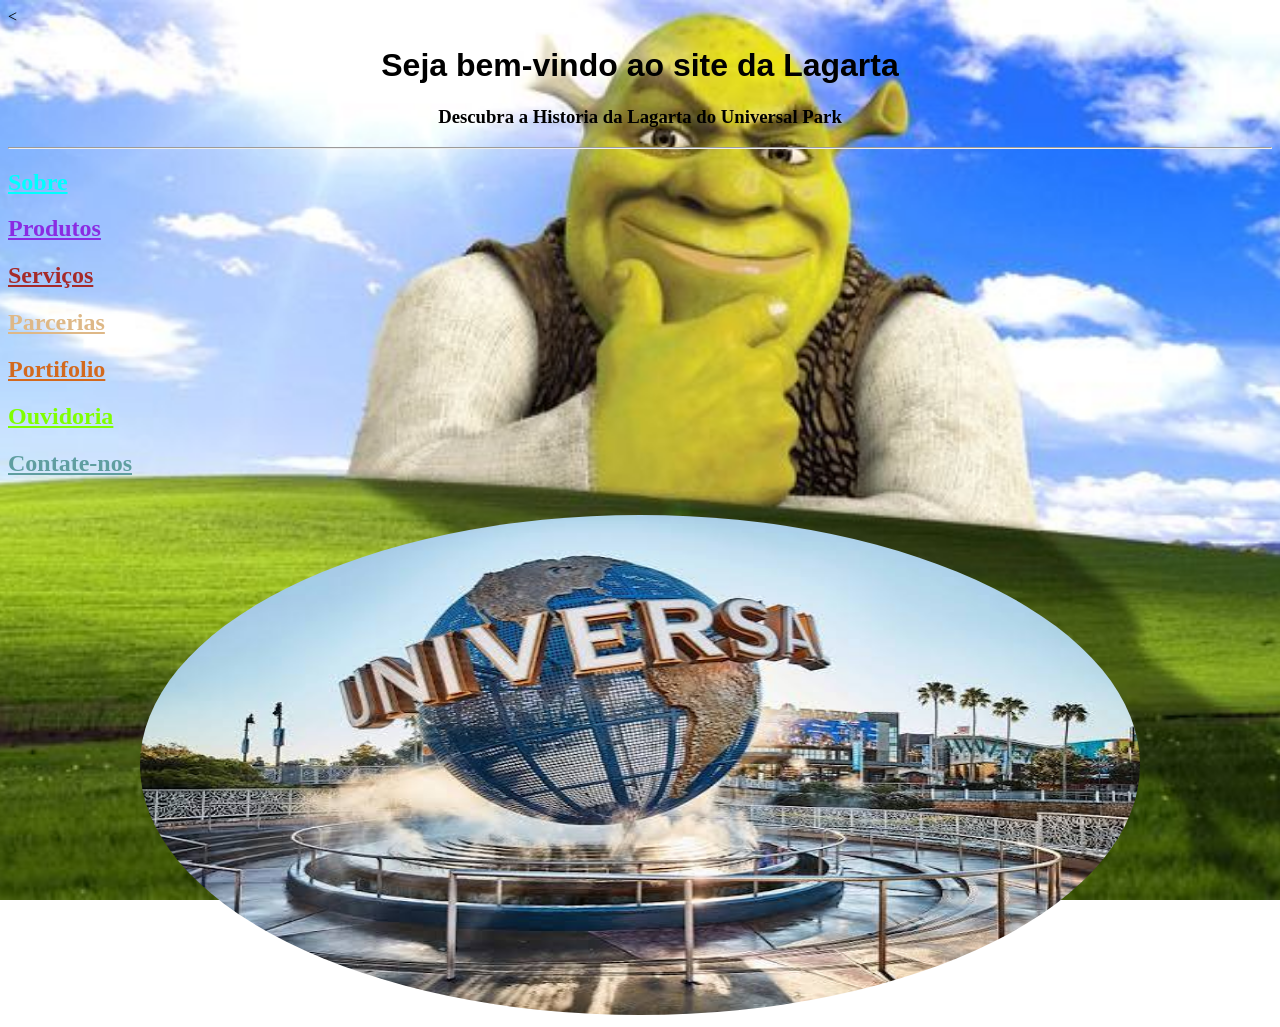
<file: index.html>
<!DOCTYPE html>
<html lang="en">
<head>
    <meta charset="UTF-8">
    <meta name="viewport" content="width=device-width, initial-scale=1.0">
    <title>Document</title>
    <link rel="stylesheet" href="style.css">
    <link rel="stylesheet" href="Rgb.css">
</head>
<body>
    <
<center>
    <main>
    <H1 class="rgb" style="font-family: Impact, Haettenschweiler, 'Arial Narrow Bold', sans-serif;">Seja bem-vindo ao site da Lagarta</H1>
    </main>
    <footer>
<strong><h3>Descubra a Historia da Lagarta do Universal Park</h3><strong>
</footer>
</center>
    

<hr>



<nav>
<h1><a style="color: aqua;"  href="sobre.html">Sobre</a></h1>
<h1><a  style="color: blueviolet;"  href="produtos.html">Produtos</a></h1>
<h1><a style="color: brown;"  href="serviços.html">Serviços</a></h1>
<h1><a style="color: burlywood;" href="parceiros.html">Parcerias</a></h1>
<h1><a style="color: chocolate;" href="portifolio.html">Portifolio</a></h1>
<h1><a style="color: chartreuse;" href="ouvidoria.html">Ouvidoria</a></h1>
<h1><a style="color: cadetblue;" href="contate-nos.html"> Contate-nos</a></h1>

</nav>
<br>


<center></style><img src="universal.jpeg" alt="" style="height: 500px; width: 1000px; border-radius: 50%;"></center>
</body>
</html>
</file>
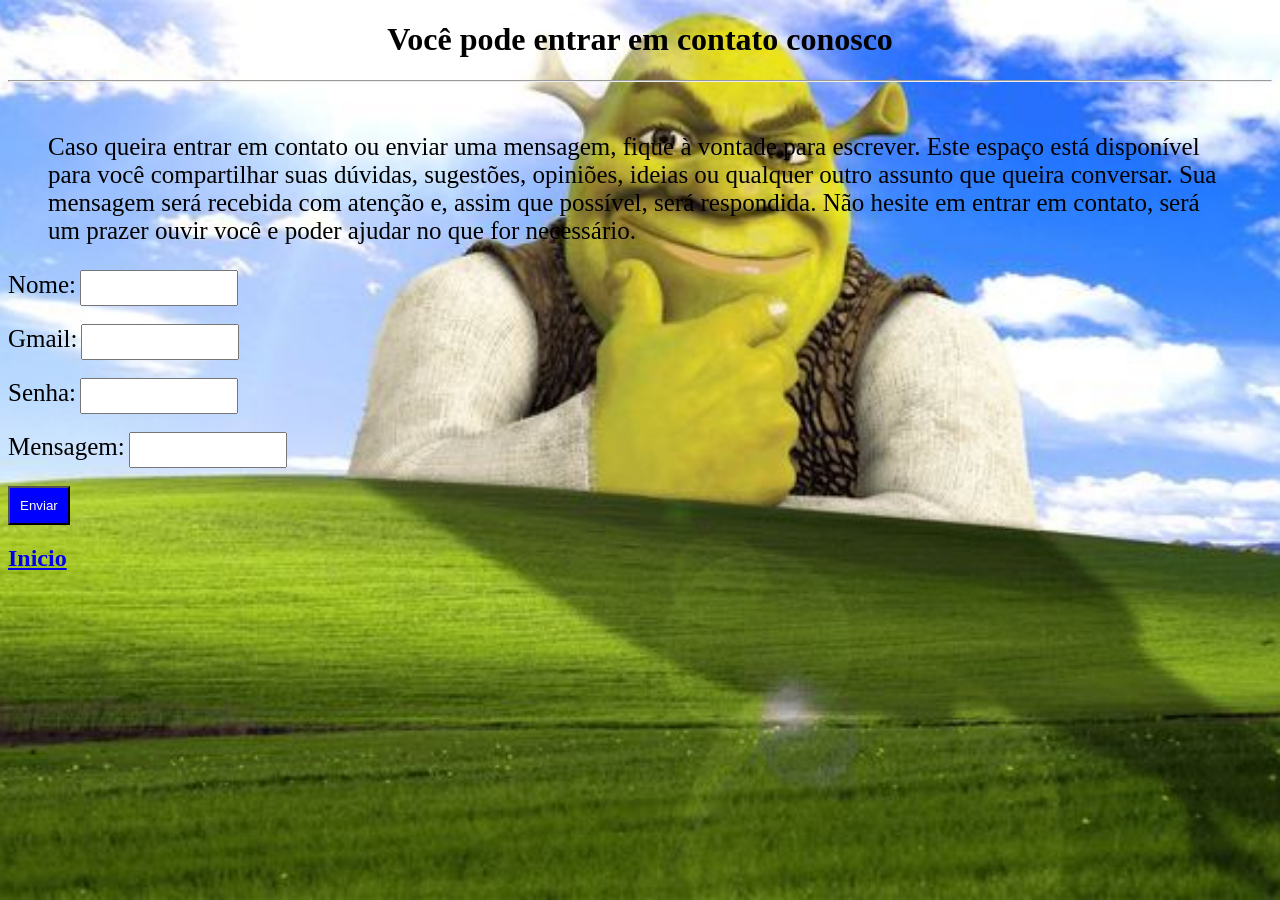
<file: contate-nos.html>
<!DOCTYPE html>
<html lang="en">
<head>
    <meta charset="UTF-8">
    <meta name="viewport" content="width=device-width, initial-scale=1.0">
    <title>Document</title>
    <link rel="stylesheet" href="style.css">
    <link rel="stylesheet" href="Rgb.css">
</head>
<body>
    <footer>
<center><h1 class="rgb">Você pode entrar em contato conosco</h1></center>
    </footer>
<hr>
<br>
<blockquote><p style="font-size: 25px;"class="rgb">Caso queira entrar em contato ou enviar uma mensagem, fique à vontade para escrever. Este espaço está disponível para você compartilhar suas dúvidas, sugestões, opiniões, ideias ou qualquer outro assunto que queira conversar. Sua mensagem será recebida com atenção e, assim que possível, será respondida. Não hesite em entrar em contato, será um prazer ouvir você e poder ajudar no que for necessário.</p></blockquote>

    <form>

        <label style="font-size: 25px;">Nome:</label>
        <input style="width: 150px; height: 30px;" type="text">

        <br><br>

        <label style="font-size: 25px;">Gmail:</label>
        <input style="width: 150px; height: 30px;" type="text">

        <br><br>

      <label style="font-size: 25px;">Senha:</label>
        <input style="width: 150px; height: 30px;" type="text">

        <br><br>
        
        <label style="font-size: 25px;">Mensagem:</label>
        <input style="width: 150px; height: 30px;" type="text">

        <br><br>

        <button style="background-color: blue; color: white; padding: 10px;">Enviar</button>
    </form>












<nav>
<h1><a class="rgb" href="index.html">Inicio</a></h1>
</nav>
</body>
</html>
</file>
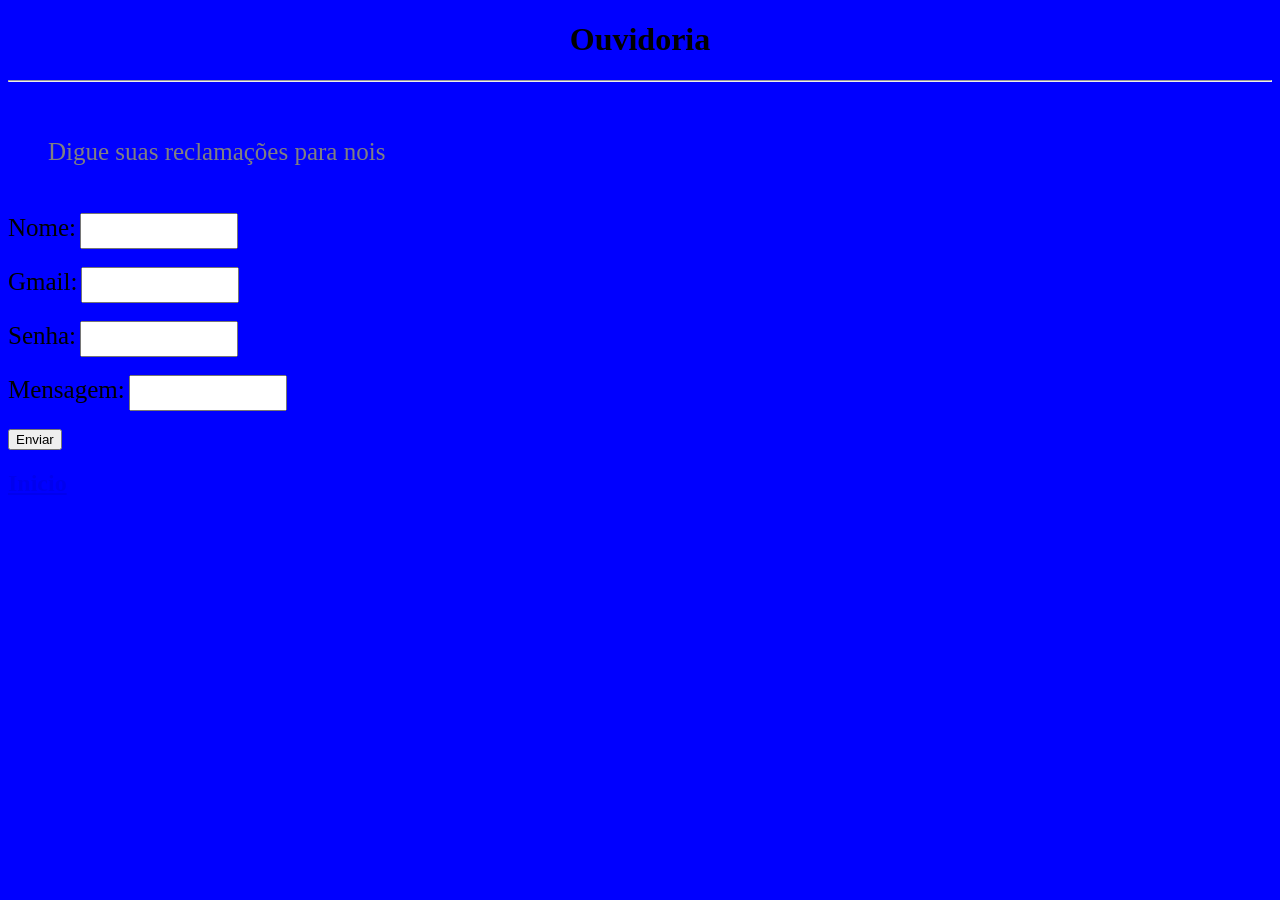
<file: ouvidoria.html>
<!DOCTYPE html>
<html lang="en">
<head>
    <meta charset="UTF-8">
    <meta name="viewport" content="width=device-width, initial-scale=1.0">
    <title>Document</title>
    <style>
    body {
        background-color: blue;
        color: black;
    }
</style>
    <link rel="stylesheet" href="Rgb.css">
</head>
<body>
    <footer>
    <center><h1 class="rgb">Ouvidoria</h1></center>
    </footer>
<hr>
<br>
 <blockquote><p style="font-size: 25px;color: gray;line-height: 1.5;"class="rgb">Digue suas reclamações para nois</p></blockquote>
<br>
  <form;">

        <label style="font-size: 25px;">Nome:</label>
        <input style="width: 150px; height: 30px;" type="text">

        <br><br>

        <label style="font-size: 25px;">Gmail:</label>
        <input style="width: 150px; height: 30px;" type="text">

        <br><br>

      <label style="font-size: 25px;">Senha:</label>
        <input style="width: 150px; height: 30px;" type="text">

        <br><br>
        
        <label style="font-size: 25px;">Mensagem:</label>
        <input style="width: 150px; height: 30px;" type="text">

        <br><br>

       <button>Enviar</button>
    </form>

<nav>
<h1><a class="rgb" href="index.html">Inicio</a></h1>
</nav>




</body>
</html>
</file>
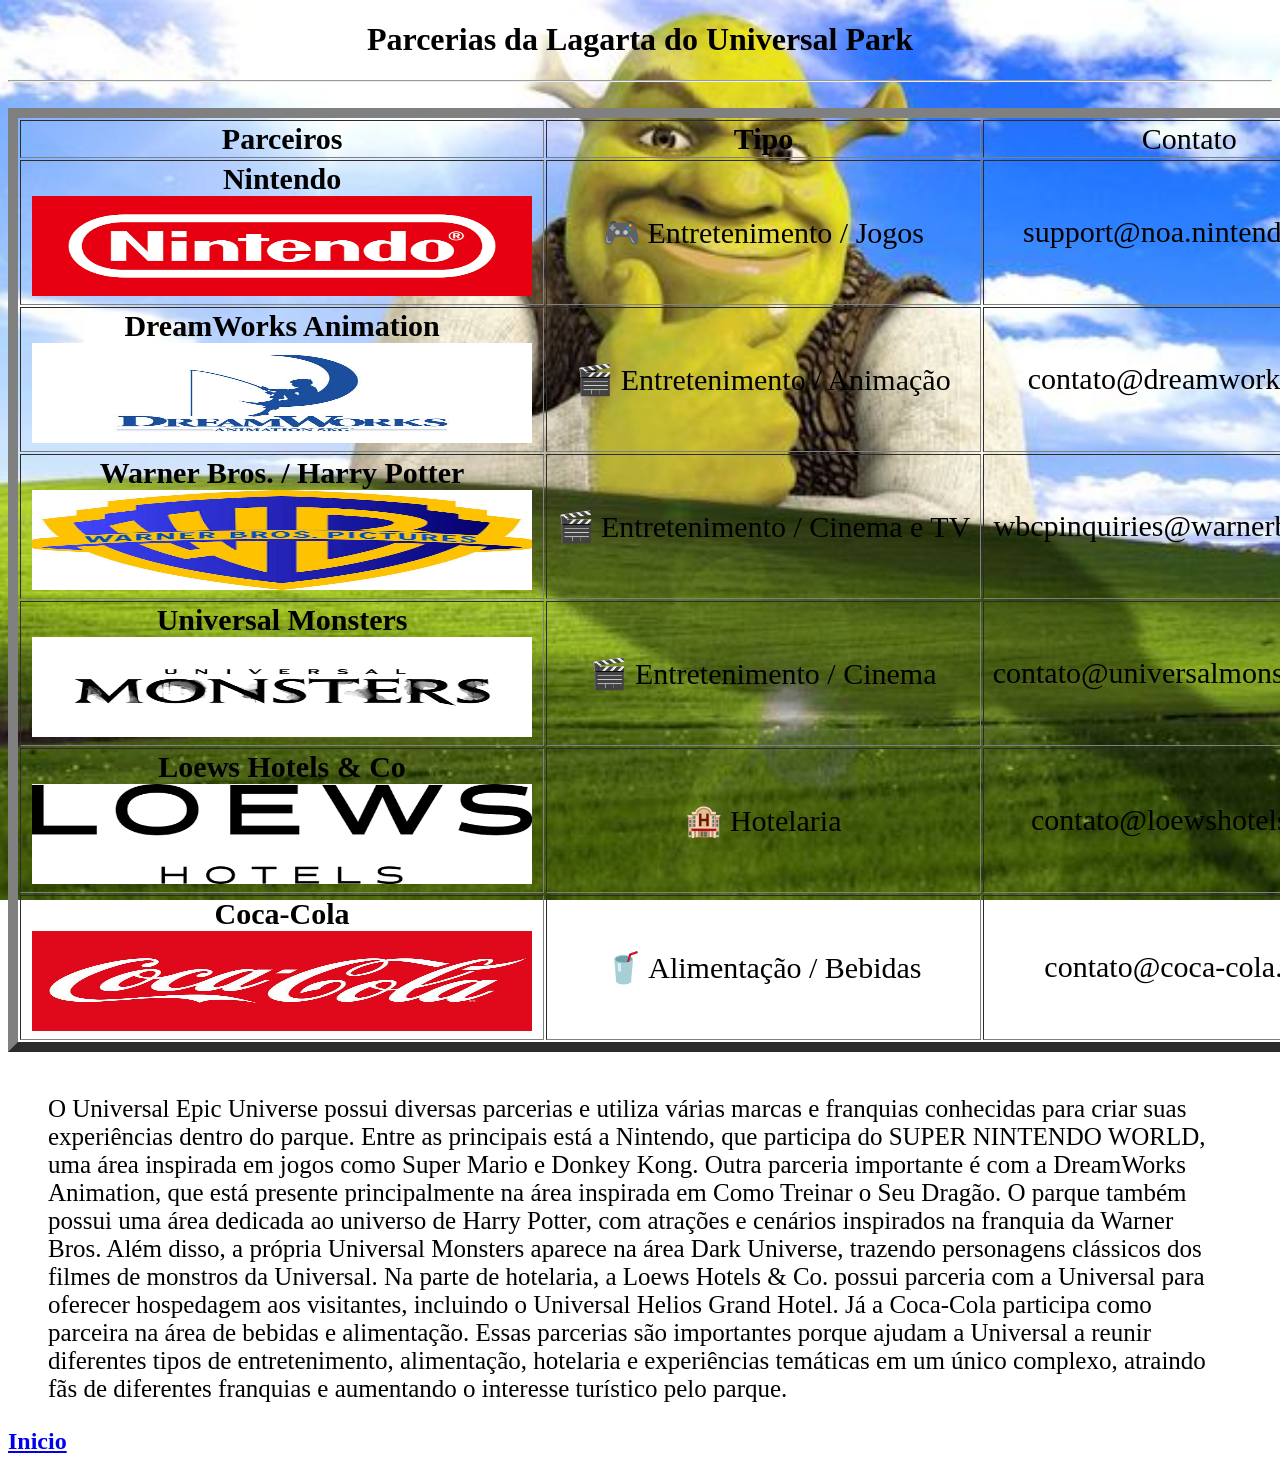
<file: parceiros.html>
<!DOCTYPE html>
<html lang="en">
<head>
    <meta charset="UTF-8">
    <meta name="viewport" content="width=device-width, initial-scale=1.0">
    <title>Document</title>
    <link rel="stylesheet" href="style.css">
    <link rel="stylesheet" href="Rgb.css">
</head>
<body>
<footer>
    <center><h1 class="rgb">Parcerias da Lagarta do Universal Park</h1></center>
</footer>
    <hr>
    <br>
    
    
    
    <table border="10" style="height: 200px; width: 1400px;">

</tr>
<article>
<tr>
         <th style="font-size: 30px;"><center>Parceiros</center></th>  
        <th style="font-size: 30px;"><center>Tipo</center></th>
        <td style="font-size: 30px;"><center>Contato</center></td>
        <tr>
        </article>       
         <th style="font-size: 30px;"><center>Nintendo    </center><img src="nin.png" alt="" style="height: 100px; width: 500px;"></th>  
        <td style="font-size: 30px;"><center>🎮 Entretenimento / Jogos</center></td>
         <td style="font-size: 30px;"><center>support@noa.nintendo.com   </center></td> 

 <tr>
 </article>
        <th style="font-size: 30px;"><center>DreamWorks Animation</center><img src="dream.jpeg" alt="" style="height: 100px; width: 500px;"></th>   
        <td style="font-size: 30px;"><center>🎬 Entretenimento / Animação</center></td>
 <td style="font-size: 30px;"><center>contato@dreamworks.com   </center></td> 
</article>
 <tr>
            
        <th style="font-size: 30px;"><center>Warner Bros. / Harry Potter</center><img src="warney.jpeg" alt="" style="height: 100px; width: 500px;"></th> 
        <td style="font-size: 30px;"><center>🎬 Entretenimento / Cinema e TV</center></td>
         <td style="font-size: 30px;"><center>wbcpinquiries@warnerbros.com    </center></td> 
 </article>
         <tr>
      <th style="font-size: 30px;"><center>Universal Monsters</center><img src="universal mon.png" alt="" style="height: 100px; width: 500px;" ></th>
       <td style="font-size: 30px;"><center>🎬 Entretenimento / Cinema</center></td> 
 <td style="font-size: 30px;"><center>contato@universalmonsters.com   </center></td> 
         </article>     
 <tr>
    <th style="font-size: 30px;"><center>Loews Hotels & Co</center><img src="Lowes.png" alt="" style="height: 100px;" width="500px"></th> 
     <td style="font-size: 30px;"><center>🏨 Hotelaria</center></td>
      <td style="font-size: 30px;"><center>contato@loewshotels.com    </center></td> 
 </article>
      <tr>
     <th style="font-size: 30px;"><center>Coca-Cola</center><img src="coca.jpeg" alt="" style="height: 100px; width: 500px;"></th>
      <td style="font-size: 30px;"><center>🥤 Alimentação / Bebidas</center></td> 
       <td style="font-size: 30px;"><center>contato@coca-cola.com    </center></td> 
      </article>


</table> 
    <br>
    <blockquote><p style="font-size: 25px;" class="rgb">O Universal Epic Universe possui diversas parcerias e utiliza várias marcas e franquias conhecidas para criar suas experiências dentro do parque. Entre as principais está a Nintendo, que participa do SUPER NINTENDO WORLD, uma área inspirada em jogos como Super Mario e Donkey Kong. Outra parceria importante é com a DreamWorks Animation, que está presente principalmente na área inspirada em Como Treinar o Seu Dragão. O parque também possui uma área dedicada ao universo de Harry Potter, com atrações e cenários inspirados na franquia da Warner Bros. Além disso, a própria Universal Monsters aparece na área Dark Universe, trazendo personagens clássicos dos filmes de monstros da Universal. Na parte de hotelaria, a Loews Hotels & Co. possui parceria com a Universal para oferecer hospedagem aos visitantes, incluindo o Universal Helios Grand Hotel. Já a Coca-Cola participa como parceira na área de bebidas e alimentação. Essas parcerias são importantes porque ajudam a Universal a reunir diferentes tipos de entretenimento, alimentação, hotelaria e experiências temáticas em um único complexo, atraindo fãs de diferentes franquias e aumentando o interesse turístico pelo parque.</p></blockquote>
    
    
    
    
    
    <nav>
    <h1><a class="rgb" href="index.html">Inicio</a></h1>
    </nav>



</body>
</html>
</file>
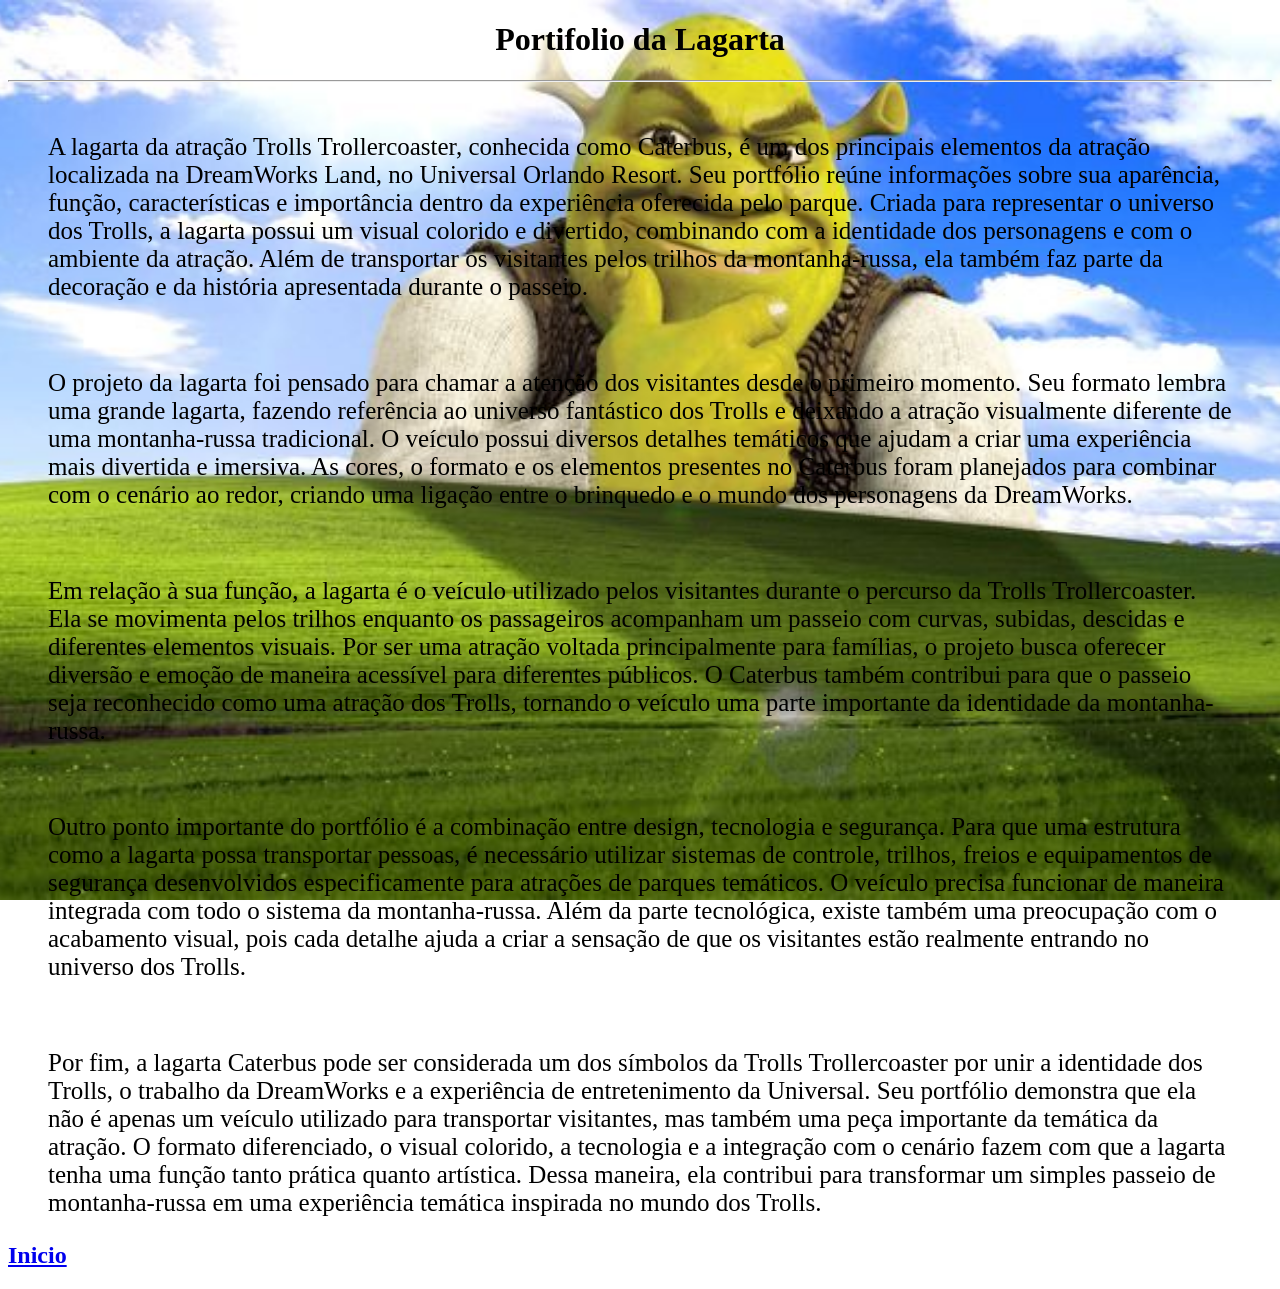
<file: portifolio.html>
<!DOCTYPE html>
<html lang="en">
<head>
    <meta charset="UTF-8">
    <meta name="viewport" content="width=device-width, initial-scale=1.0">
    <title>Document</title>
    <link rel="stylesheet" href="style.css">
    <link rel="stylesheet" href="Rgb.css">
</head>
<body>
    <footer>
  <center><h1 class="rgb">Portifolio da Lagarta</h1></center>
    </footer>
  <hr>
  <br>
  <blockquote> <p style="font-size: 25px;"class="rgb">  A lagarta da atração Trolls Trollercoaster, conhecida como Caterbus, é um dos principais elementos da atração localizada na DreamWorks Land, no Universal Orlando Resort. Seu portfólio reúne informações sobre sua aparência, função, características e importância dentro da experiência oferecida pelo parque. Criada para representar o universo dos Trolls, a lagarta possui um visual colorido e divertido, combinando com a identidade dos personagens e com o ambiente da atração. Além de transportar os visitantes pelos trilhos da montanha-russa, ela também faz parte da decoração e da história apresentada durante o passeio.  </p></blockquote>
  <br>
  <blockquote> <p style="font-size: 25px;"class="rgb">  O projeto da lagarta foi pensado para chamar a atenção dos visitantes desde o primeiro momento. Seu formato lembra uma grande lagarta, fazendo referência ao universo fantástico dos Trolls e deixando a atração visualmente diferente de uma montanha-russa tradicional. O veículo possui diversos detalhes temáticos que ajudam a criar uma experiência mais divertida e imersiva. As cores, o formato e os elementos presentes no Caterbus foram planejados para combinar com o cenário ao redor, criando uma ligação entre o brinquedo e o mundo dos personagens da DreamWorks.  </p></blockquote>
  <br>
  <blockquote> <p style="font-size: 25px;"class="rgb">    Em relação à sua função, a lagarta é o veículo utilizado pelos visitantes durante o percurso da Trolls Trollercoaster. Ela se movimenta pelos trilhos enquanto os passageiros acompanham um passeio com curvas, subidas, descidas e diferentes elementos visuais. Por ser uma atração voltada principalmente para famílias, o projeto busca oferecer diversão e emoção de maneira acessível para diferentes públicos. O Caterbus também contribui para que o passeio seja reconhecido como uma atração dos Trolls, tornando o veículo uma parte importante da identidade da montanha-russa.</p></blockquote>
  <br>
  <blockquote> <p style="font-size: 25px;"class="rgb">  Outro ponto importante do portfólio é a combinação entre design, tecnologia e segurança. Para que uma estrutura como a lagarta possa transportar pessoas, é necessário utilizar sistemas de controle, trilhos, freios e equipamentos de segurança desenvolvidos especificamente para atrações de parques temáticos. O veículo precisa funcionar de maneira integrada com todo o sistema da montanha-russa. Além da parte tecnológica, existe também uma preocupação com o acabamento visual, pois cada detalhe ajuda a criar a sensação de que os visitantes estão realmente entrando no universo dos Trolls.  </p></blockquote>
  <br>
  <blockquote> <p style="font-size: 25px;"class="rgb">  Por fim, a lagarta Caterbus pode ser considerada um dos símbolos da Trolls Trollercoaster por unir a identidade dos Trolls, o trabalho da DreamWorks e a experiência de entretenimento da Universal. Seu portfólio demonstra que ela não é apenas um veículo utilizado para transportar visitantes, mas também uma peça importante da temática da atração. O formato diferenciado, o visual colorido, a tecnologia e a integração com o cenário fazem com que a lagarta tenha uma função tanto prática quanto artística. Dessa maneira, ela contribui para transformar um simples passeio de montanha-russa em uma experiência temática inspirada no mundo dos Trolls.  </p></blockquote>








<nav>
 <h1><a href="index.html">Inicio</a></h1>
</nav>
</body>
</html>
</file>
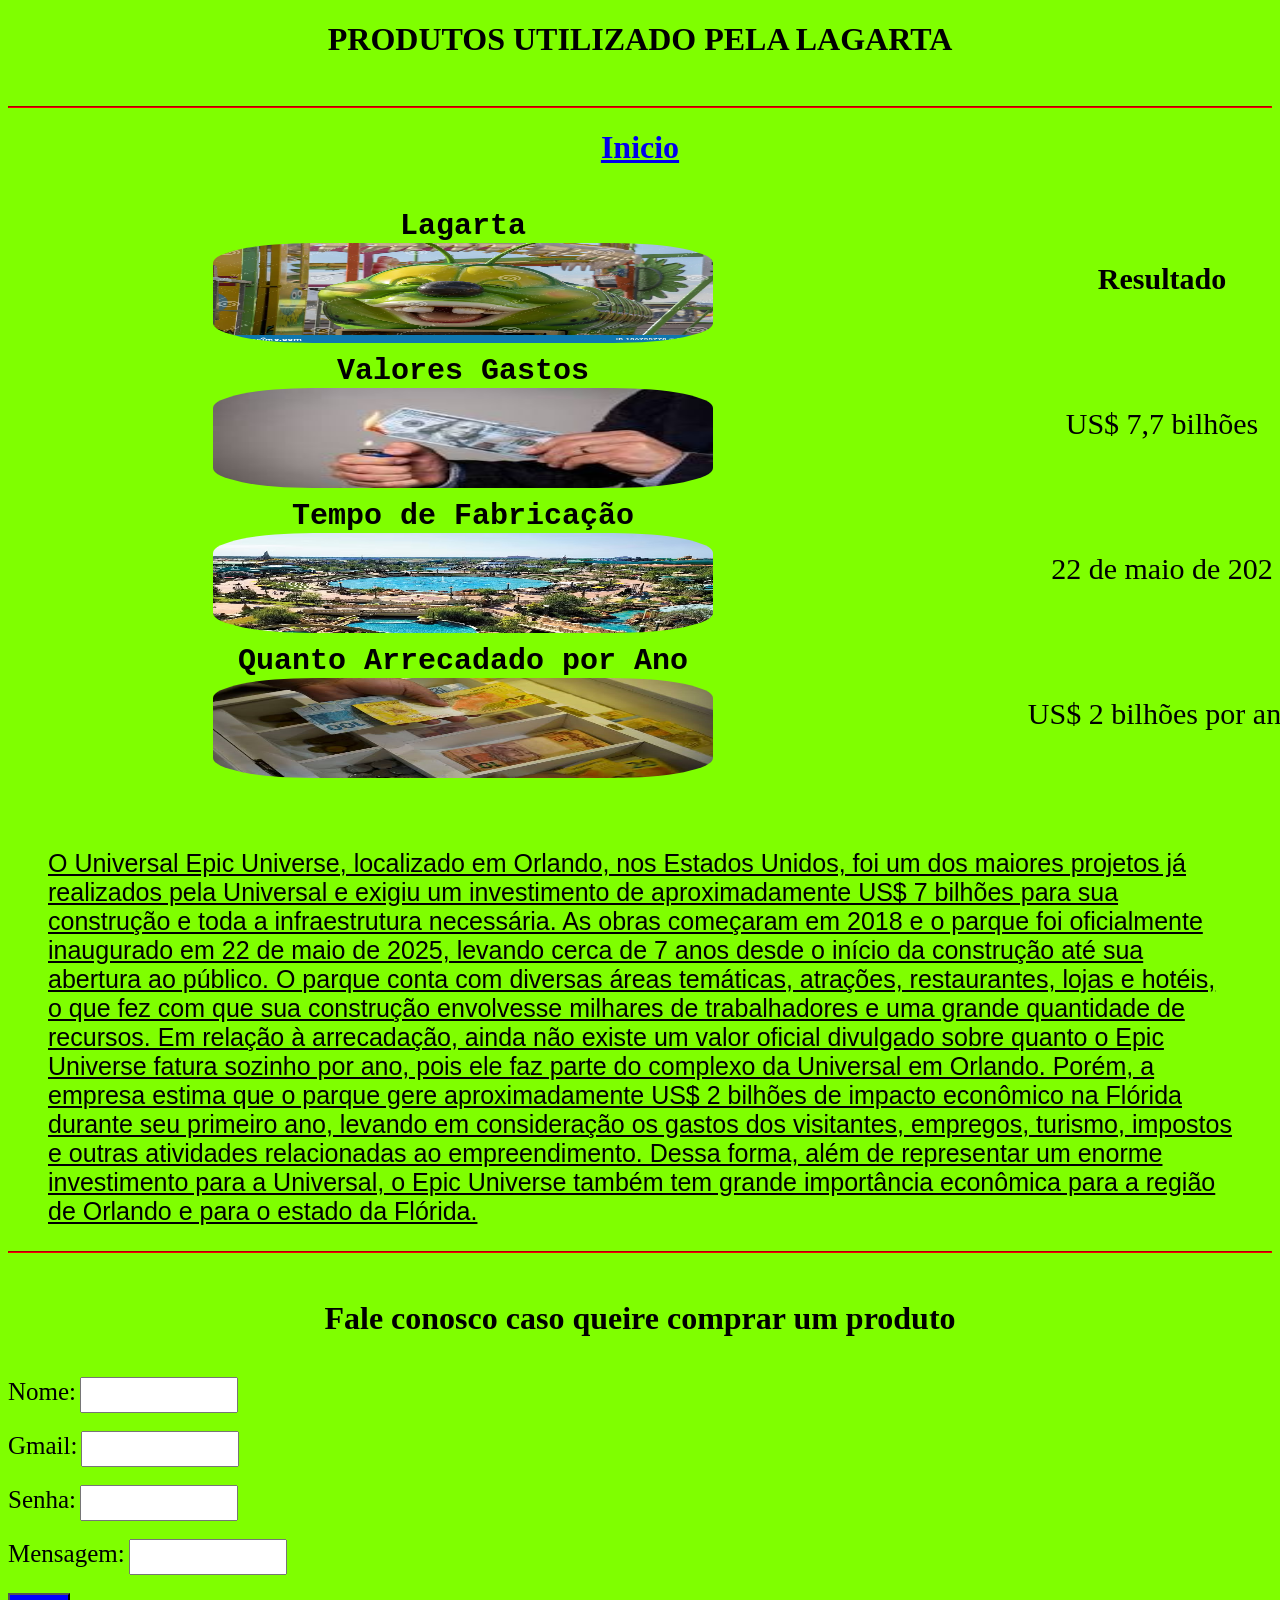
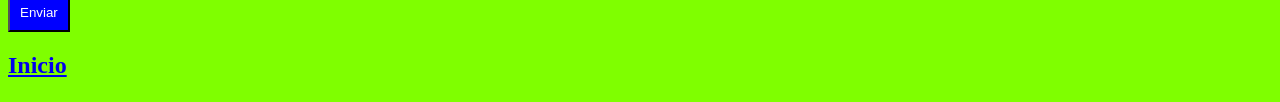
<file: produtos.html>
<!DOCTYPE html>
<html lang="en">
<head>
    <meta charset="UTF-8">
    <meta name="viewport" content="width=device-width, initial-scale=1.0">
    <title>Document</title>
    <style>
        body {
           background-color: chartreuse;
        }


    </style>
    <link rel="stylesheet" href="Rgb.css">
</head>
<body">
  
<footer>

    <center><h1 style="text-transform: uppercase; font-family: cursive;">Produtos utilizado pela Lagarta</h1></center>
</footer>
<br>

<hr style="border-color: red;">
<center><h1><a class="rgb" href="index.html">Inicio</a></h1></center>
<br>
   
<table style="height: 200px; width: 1400px;">

</tr>

<tr>
         <th style="font-size: 30px;"><center style="font-family: monospace;">Lagarta</center> <img src="larp.webp" alt="" style="height: 100px; width: 500px;border-radius: 20%;"></th>  
        <th style="font-size: 30px;"><center>Resultado</center></th>
 <tr>       
         <th style="font-size: 30px;"><center  style="font-family: monospace;">Valores Gastos </center> <img src="images.jpeg" alt="" style="height: 100px; width: 500px;border-radius: 20%;"></th>  
        <td style="font-size: 30px;"><center>US$ 7,7 bilhões</center></td>
        

 <tr>
        <th style="font-size: 30px;"><center  style="font-family: monospace;">Tempo de Fabricação</center> <img src="sem-titulo.avif" alt="" style="height: 100px; width: 500px;border-radius: 20%;"></th>   
        <td style="font-size: 30px;"><center>22 de maio de 202</center></td>
<tr>
        <th style="font-size: 30px;"><center  style="font-family: monospace;">Quanto Arrecadado por Ano</center> <img src="ABB.jpeg" alt="" style="height: 100px; width: 500px;border-radius: 20%;"></th> 
        <td style="font-size: 30px;"><center>US$ 2 bilhões por ano</center></td>

      
</table> 
<br>

 
  <br>
  <blockquote><p style="font-size: 25px;font-family: 'Trebuchet MS', 'Lucida Sans Unicode', 'Lucida Grande', 'Lucida Sans', Arial, sans-serif;text-decoration: underline;">O Universal Epic Universe, localizado em Orlando, nos Estados Unidos, foi um dos maiores projetos já realizados pela Universal e exigiu um investimento de aproximadamente US$ 7 bilhões para sua construção e toda a infraestrutura necessária. As obras começaram em 2018 e o parque foi oficialmente inaugurado em 22 de maio de 2025, levando cerca de 7 anos desde o início da construção até sua abertura ao público. O parque conta com diversas áreas temáticas, atrações, restaurantes, lojas e hotéis, o que fez com que sua construção envolvesse milhares de trabalhadores e uma grande quantidade de recursos. Em relação à arrecadação, ainda não existe um valor oficial divulgado sobre quanto o Epic Universe fatura sozinho por ano, pois ele faz parte do complexo da Universal em Orlando. Porém, a empresa estima que o parque gere aproximadamente US$ 2 bilhões de impacto econômico na Flórida durante seu primeiro ano, levando em consideração os gastos dos visitantes, empregos, turismo, impostos e outras atividades relacionadas ao empreendimento. Dessa forma, além de representar um enorme investimento para a Universal, o Epic Universe também tem grande importância econômica para a região de Orlando e para o estado da Flórida.</p></blockquote>
        <hr style="border-color: red;">
        <br>
        <center><h1>Fale conosco caso queire comprar um produto</h1></center>
        <br>
         <form>

        <label style="font-size: 25px;">Nome:</label>
        <input style="width: 150px; height: 30px;" type="text" style="background-color: blue; color: white; padding: 10px;">

        <br><br>

        <label style="font-size: 25px;">Gmail:</label>
        <input style="width: 150px; height: 30px;" type="text" style="background-color: blue; color: white; padding: 10px;">

        <br><br>

      <label style="font-size: 25px;">Senha:</label>
        <input style="width: 150px; height: 30px;" type="text" style="background-color: blue; color: white; padding: 10px;">

        <br><br>
        
        <label style="font-size: 25px;">Mensagem:</label>
        <input style="width: 150px; height: 30px;" type="text" style="background-color: blue; color: white; padding: 10px;">

        <br><br>

        <button style="background-color: blue; color: white; padding: 10px;">Enviar</button>
    </form>


    
<nav>
  <h1><a class="rgb" href="index.html">Inicio</a></h1>
</nav>
    
    
    


</body>
</html>
</file>
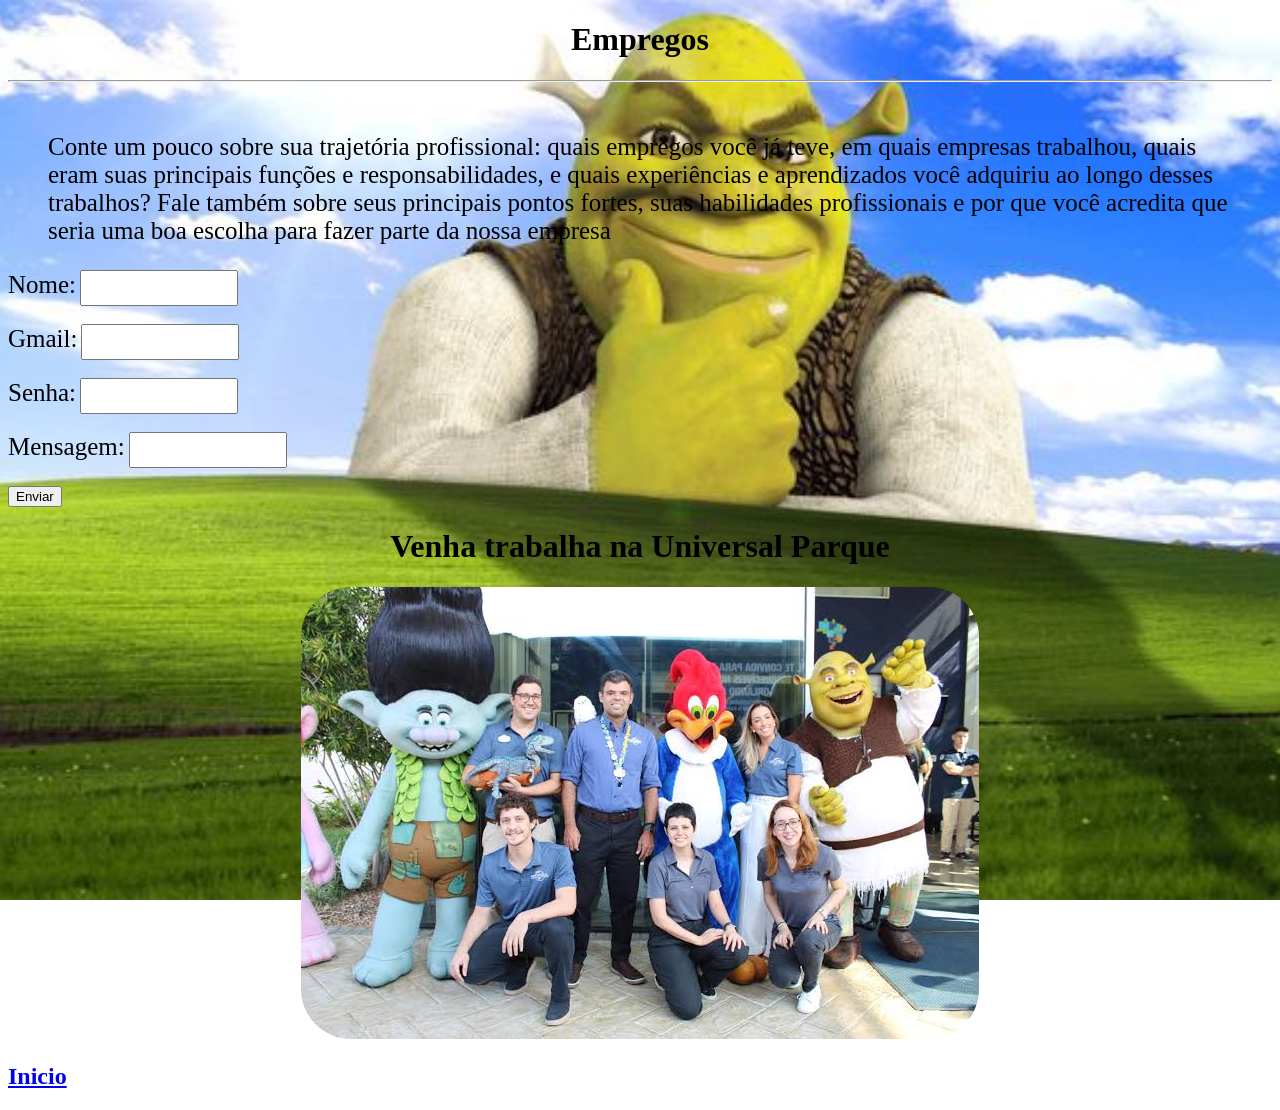
<file: serviços.html>
<!DOCTYPE html>
<html lang="en">
<head>
    <meta charset="UTF-8">
    <meta name="viewport" content="width=
    , initial-scale=1.0">
    <title>Document</title>
    <link rel="stylesheet" href="style.css">
    <link rel="stylesheet" href="Rgb.css">
</head>
<body>
    <footer>
 <center><h1 class="rgb">Empregos</h1></center>
    </footer>
 <hr>
 <br>
 <blockquote><p style="font-size: 25px;"class="rgb">Conte um pouco sobre sua trajetória profissional: quais empregos você já teve, em quais empresas trabalhou, quais eram suas principais funções e responsabilidades, e quais experiências e aprendizados você adquiriu ao longo desses trabalhos? Fale também sobre seus principais pontos fortes, suas habilidades profissionais e por que você acredita que seria uma boa escolha para fazer parte da nossa empresa</p></blockquote>
  <form>

        <label style="font-size: 25px;">Nome:</label>
        <input style="width: 150px; height: 30px;" type="text">

        <br><br>

        <label style="font-size: 25px;">Gmail:</label>
        <input style="width: 150px; height: 30px;" type="text">

        <br><br>

      <label style="font-size: 25px;">Senha:</label>
        <input style="width: 150px; height: 30px;" type="text">

        <br><br>
        
        <label style="font-size: 25px;">Mensagem:</label>
        <input style="width: 150px; height: 30px;" type="text">

        <br><br>

        <input type="submit" value="Enviar">
    </form>
 
 <center><h1 class="rgb">Venha trabalha na Universal Parque</h1></center>
 
 <center><img src="trabalhadores.jpeg"height: 500px; width: 1000px:;" style="border-radius: 50px;"></center>
 <nav>
    <h1><a href="index.html">Inicio</a></h1>
 </nav>



</body>
</html>
</file>
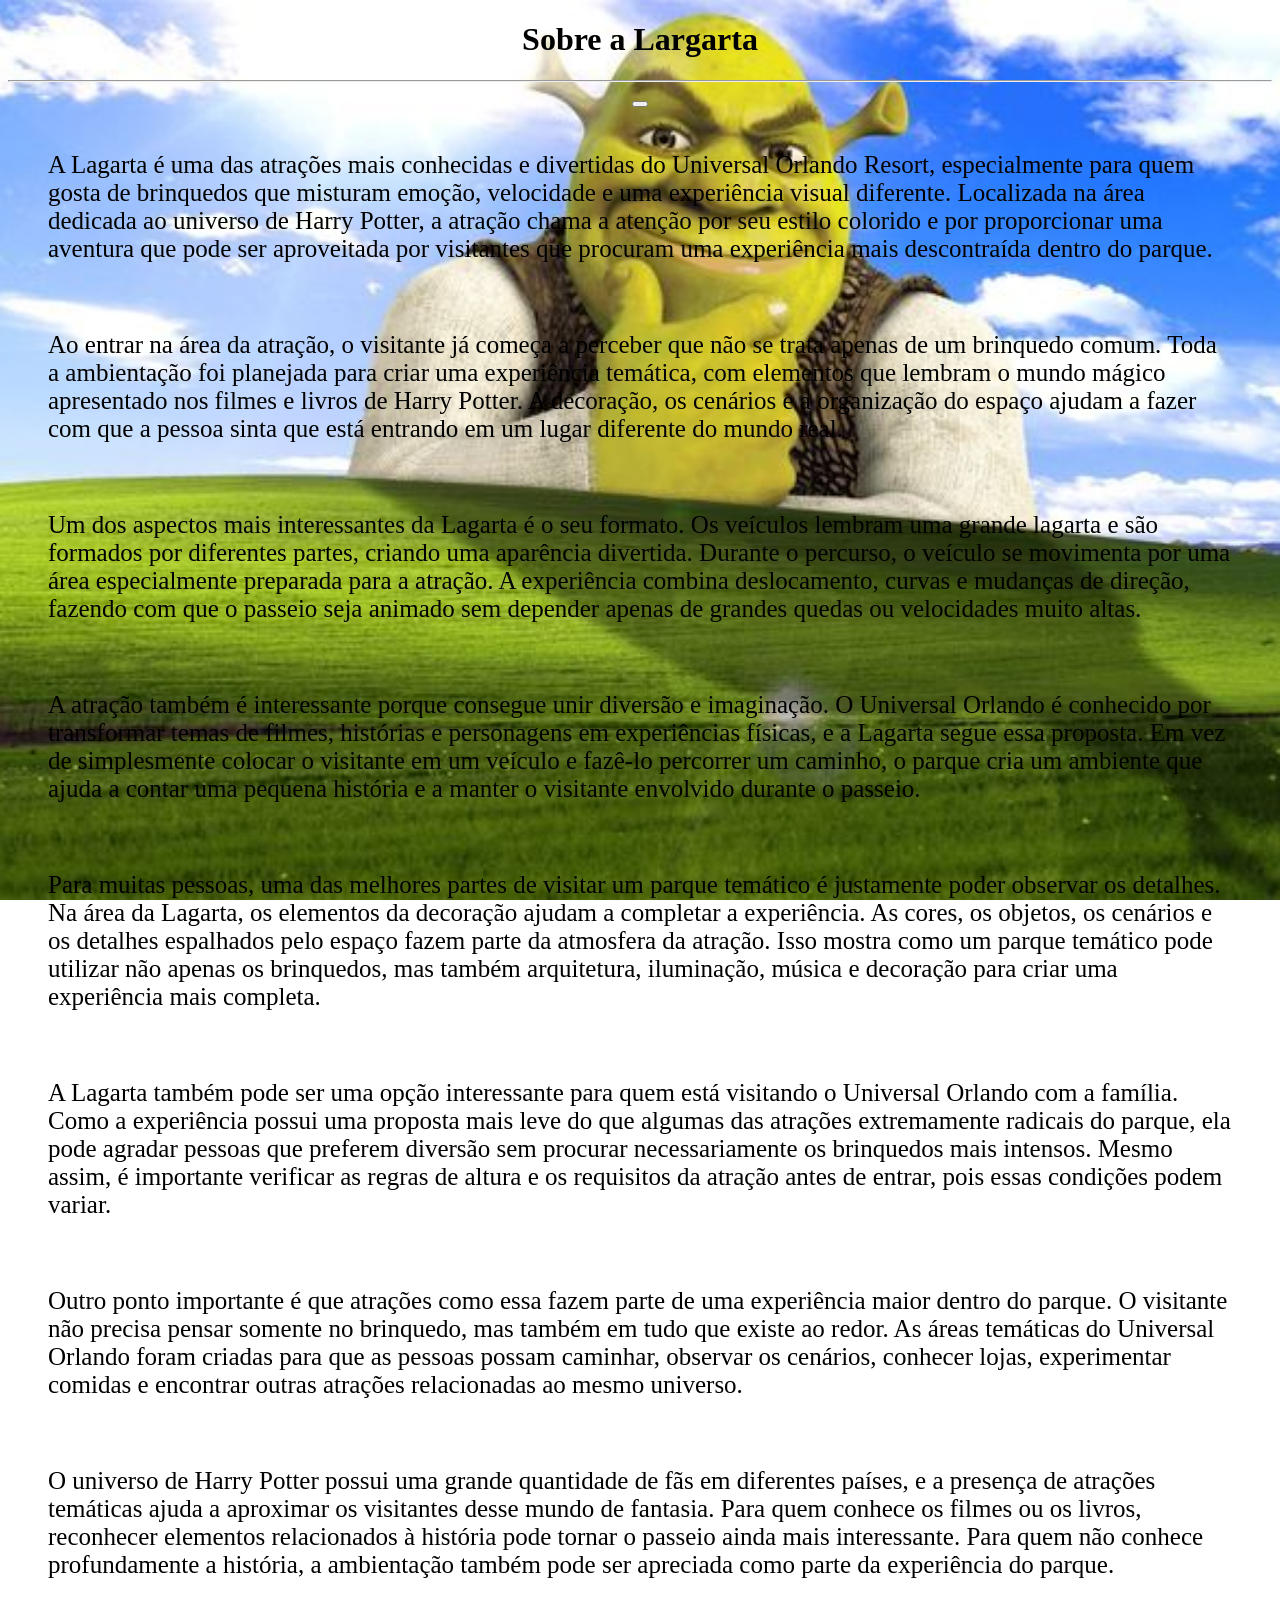
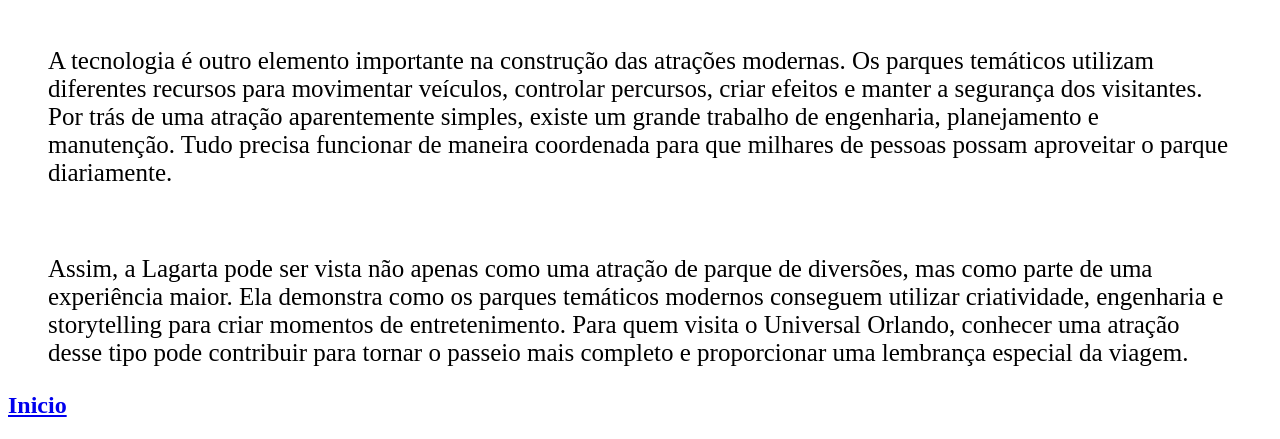
<file: sobre.html>
<!DOCTYPE html>
<html lang="en">
<head>
    <meta charset="UTF-8">
    <meta name="viewport" content="width=device-width, initial-scale=1.0">
    <title>Document</title>
    <link rel="stylesheet" href="style.css">
    
</head>
<body>
    <footer>
    <center><h1 >Sobre a Largarta </h1></center>
    
    </footer>
<hr> <a href="http://"></a>
<center><button a:link></button></center>
   <br>
   <section>
   <blockquote> <p style="font-size: 25px;" style="text-shadow: 2px 2px 5px gray;">A Lagarta é uma das atrações mais conhecidas e divertidas do Universal Orlando Resort, especialmente para quem gosta de brinquedos que misturam emoção, velocidade e uma experiência visual diferente. Localizada na área dedicada ao universo de Harry Potter, a atração chama a atenção por seu estilo colorido e por proporcionar uma aventura que pode ser aproveitada por visitantes que procuram uma experiência mais descontraída dentro do parque.  </p></blockquote>
   <br>
   <blockquote> <p style="font-size: 25px;" style="text-shadow: 2px 2px 5px gray;">Ao entrar na área da atração, o visitante já começa a perceber que não se trata apenas de um brinquedo comum. Toda a ambientação foi planejada para criar uma experiência temática, com elementos que lembram o mundo mágico apresentado nos filmes e livros de Harry Potter. A decoração, os cenários e a organização do espaço ajudam a fazer com que a pessoa sinta que está entrando em um lugar diferente do mundo real.</p> </blockquote>
   <br>
   <blockquote> <p style="font-size: 25px;"style="text-shadow: 2px 2px 5px gray;">Um dos aspectos mais interessantes da Lagarta é o seu formato. Os veículos lembram uma grande lagarta e são formados por diferentes partes, criando uma aparência divertida. Durante o percurso, o veículo se movimenta por uma área especialmente preparada para a atração. A experiência combina deslocamento, curvas e mudanças de direção, fazendo com que o passeio seja animado sem depender apenas de grandes quedas ou velocidades muito altas.</p> </blockquote>
    <br>
    <blockquote> <p style="font-size: 25px;" style="text-shadow: 2px 2px 5px gray;">A atração também é interessante porque consegue unir diversão e imaginação. O Universal Orlando é conhecido por transformar temas de filmes, histórias e personagens em experiências físicas, e a Lagarta segue essa proposta. Em vez de simplesmente colocar o visitante em um veículo e fazê-lo percorrer um caminho, o parque cria um ambiente que ajuda a contar uma pequena história e a manter o visitante envolvido durante o passeio.</p> </blockquote>
   <br>
   <blockquote> <p style="font-size: 25px;" style="text-shadow: 2px 2px 5px gray;">Para muitas pessoas, uma das melhores partes de visitar um parque temático é justamente poder observar os detalhes. Na área da Lagarta, os elementos da decoração ajudam a completar a experiência. As cores, os objetos, os cenários e os detalhes espalhados pelo espaço fazem parte da atmosfera da atração. Isso mostra como um parque temático pode utilizar não apenas os brinquedos, mas também arquitetura, iluminação, música e decoração para criar uma experiência mais completa. </p></blockquote>
   <br>
   <blockquote> <p style="font-size: 25px;" style="text-shadow: 2px 2px 5px gray;">A Lagarta também pode ser uma opção interessante para quem está visitando o Universal Orlando com a família. Como a experiência possui uma proposta mais leve do que algumas das atrações extremamente radicais do parque, ela pode agradar pessoas que preferem diversão sem procurar necessariamente os brinquedos mais intensos. Mesmo assim, é importante verificar as regras de altura e os requisitos da atração antes de entrar, pois essas condições podem variar.</p></blockquote>
   <br>
   <blockquote> <p style="font-size: 25px;" style="text-shadow: 2px 2px 5px gray;">Outro ponto importante é que atrações como essa fazem parte de uma experiência maior dentro do parque. O visitante não precisa pensar somente no brinquedo, mas também em tudo que existe ao redor. As áreas temáticas do Universal Orlando foram criadas para que as pessoas possam caminhar, observar os cenários, conhecer lojas, experimentar comidas e encontrar outras atrações relacionadas ao mesmo universo.</p></blockquote>
   <br>
   <blockquote> <p style="font-size: 25px;"style="text-shadow: 2px 2px 5px gray;">O universo de Harry Potter possui uma grande quantidade de fãs em diferentes países, e a presença de atrações temáticas ajuda a aproximar os visitantes desse mundo de fantasia. Para quem conhece os filmes ou os livros, reconhecer elementos relacionados à história pode tornar o passeio ainda mais interessante. Para quem não conhece profundamente a história, a ambientação também pode ser apreciada como parte da experiência do parque. </p></blockquote>
   <br>
   <blockquote> <p style="font-size: 25px;" style="text-shadow: 2px 2px 5px gray;">A tecnologia é outro elemento importante na construção das atrações modernas. Os parques temáticos utilizam diferentes recursos para movimentar veículos, controlar percursos, criar efeitos e manter a segurança dos visitantes. Por trás de uma atração aparentemente simples, existe um grande trabalho de engenharia, planejamento e manutenção. Tudo precisa funcionar de maneira coordenada para que milhares de pessoas possam aproveitar o parque diariamente. </p>  </blockquote>
   <br>
   <blockquote> <p style="font-size: 25px;" style="text-shadow: 2px 2px 5px gray;">Assim, a Lagarta pode ser vista não apenas como uma atração de parque de diversões, mas como parte de uma experiência maior. Ela demonstra como os parques temáticos modernos conseguem utilizar criatividade, engenharia e storytelling para criar momentos de entretenimento. Para quem visita o Universal Orlando, conhecer uma atração desse tipo pode contribuir para tornar o passeio mais completo e proporcionar uma lembrança especial da viagem. </p></blockquote>
   </section>


<nav>
   <h1><a class="rgb" href="index.html">Inicio</a></h1>
</nav>



</body>
</html>
</file>
<file: style.css>
body {
    background-image: url("sherek.jpg");
    background-size: cover;
    background-position: center;
    background-repeat: no-repeat;
    background-attachment: fixed;
}
</file>
<file: Rgb.css>
.rgb {
    animation: rgb 3s infinite;
}

@keyframes rgb {
    0% { color: rgb(255, 0, 0); }
    33% { color: rgb(0, 255, 0); }
    66% { color: rgb(0, 0, 255); }
    100% { color: rgb(255, 0, 0); }
}
</file>
